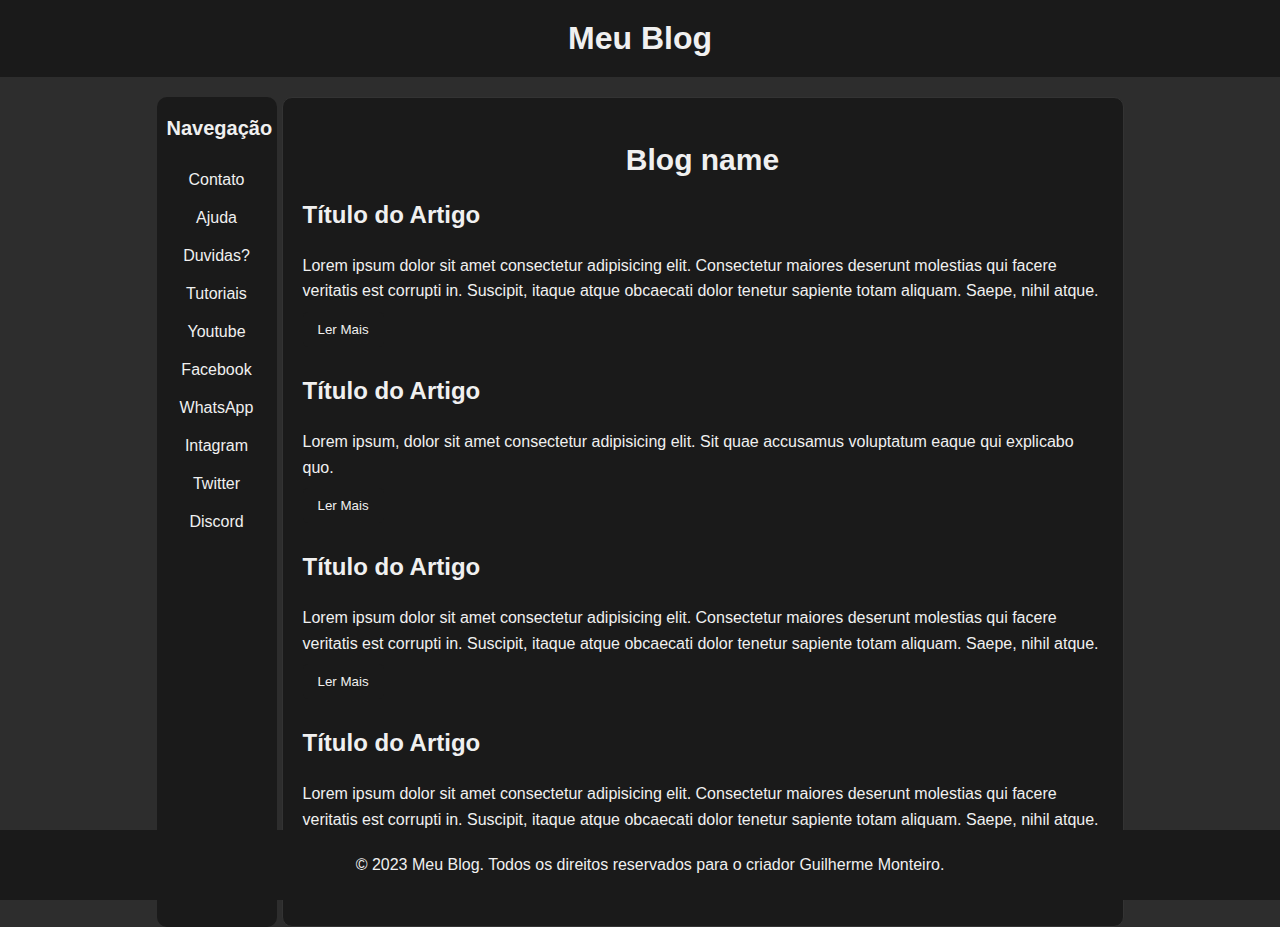
<file: bahia/pratica/HTML-CSS/blog/index.html>
<!DOCTYPE html>
<html lang="en">
  <head>
    <meta charset="UTF-8" />
    <meta name="viewport" content="width=device-width, initial-scale=1.0" />
    <title>Blog</title>
    <link rel="stylesheet" href="style.css" />
  </head>

  <body>
    <header>
      <h1>Meu Blog</h1>
    </header>

    <div class="inicial">
      <nav class="nav">
        <h2>Navegação</h2>
        <ul>
          <li><a href="#">Contato</a></li>
          <li><a href="#">Ajuda</a></li>
          <li><a href="#">Duvidas?</a></li>
          <li><a href="#">Tutoriais</a></li>
          <li><a href="#">Youtube</a></li>
          <li><a href="#">Facebook</a></li>
          <li><a href="#">WhatsApp</a></li>
          <li><a href="#">Intagram</a></li>
          <li><a href="#">Twitter</a></li>
          <li><a href="#">Discord</a></li>
        </ul>
      </nav>
      <div class="blog">
        <h2>Blog name</h2>
        <article>
          <h3>Título do Artigo</h3>
          <p class="excerpt">
            Lorem ipsum dolor sit amet consectetur adipisicing elit. Consectetur
            maiores deserunt molestias qui facere veritatis est corrupti in.
            Suscipit, itaque atque obcaecati dolor tenetur sapiente totam
            aliquam. Saepe, nihil atque.
          </p>
          <p class="full-text hidden">
            Lorem ipsum dolor sit amet consectetur adipisicing elit. Consectetur
            maiores deserunt molestias qui facere veritatis est corrupti in.
            Suscipit, itaque atque obcaecati dolor tenetur sapiente totam
            aliquam. Saepe, nihil atque. Commodi cumque alias optio autem
            incidunt dignissimos aspernatur asperiores quas, iure quibusdam
            maxime veniam ad odit quo sapiente nisi eum neque amet.
          </p>
          <button class="read-more-btn">Ler Mais</button>
        </article>
        <article>
          <h3>Título do Artigo</h3>
          <p class="excerpt">
            Lorem ipsum, dolor sit amet consectetur adipisicing elit. Sit quae
            accusamus voluptatum eaque qui explicabo quo.
          </p>
          <p class="full-text hidden">
            Lorem ipsum, dolor sit amet consectetur adipisicing elit. Sit quae
            accusamus voluptatum eaque qui explicabo quo. Ipsum reprehenderit,
            accusantium eos cum laborum consequuntur, eligendi esse, rem quidem
            nobis id ipsam! Lorem ipsum dolor sit amet consectetur adipisicing
            elit. Laboriosam, iure porro? Consequatur natus aliquam ut suscipit
            blanditiis, esse repudiandae minus, architecto veniam perspiciatis
            nostrum omnis est cum explicabo accusantium. Dolor.
          </p>
          <button class="read-more-btn">Ler Mais</button>
        </article>
        <article>
          <h3>Título do Artigo</h3>
          <p class="excerpt">
            Lorem ipsum dolor sit amet consectetur adipisicing elit. Consectetur
            maiores deserunt molestias qui facere veritatis est corrupti in.
            Suscipit, itaque atque obcaecati dolor tenetur sapiente totam
            aliquam. Saepe, nihil atque.
          </p>
          <p class="full-text hidden">
            Lorem ipsum dolor sit amet consectetur adipisicing elit. Consectetur
            maiores deserunt molestias qui facere veritatis est corrupti in.
            Suscipit, itaque atque obcaecati dolor tenetur sapiente totam
            aliquam. Saepe, nihil atque. Commodi cumque alias optio autem
            incidunt dignissimos aspernatur asperiores quas, iure quibusdam
            maxime veniam ad odit quo sapiente nisi eum neque amet.
          </p>
          <button class="read-more-btn">Ler Mais</button>
        </article>
        <article>
          <h3>Título do Artigo</h3>
          <p class="excerpt">
            Lorem ipsum dolor sit amet consectetur adipisicing elit. Consectetur
            maiores deserunt molestias qui facere veritatis est corrupti in.
            Suscipit, itaque atque obcaecati dolor tenetur sapiente totam
            aliquam. Saepe, nihil atque.
          </p>
          <p class="full-text hidden">
            Lorem ipsum dolor sit amet consectetur adipisicing elit. Consectetur
            maiores deserunt molestias qui facere veritatis est corrupti in.
            Suscipit, itaque atque obcaecati dolor tenetur sapiente totam
            aliquam. Saepe, nihil atque. Commodi cumque alias optio autem
            incidunt dignissimos aspernatur asperiores quas, iure quibusdam
            maxime veniam ad odit quo sapiente nisi eum neque amet.
          </p>
          <button class="read-more-btn">Ler Mais</button>
        </article>
      </div>
    </div>
    <footer>
      <p>
        &copy; 2023 Meu Blog. Todos os direitos reservados para o criador
        Guilherme Monteiro.
      </p>
    </footer>
    <script src="script.js"></script>
  </body>
</html>
</file>
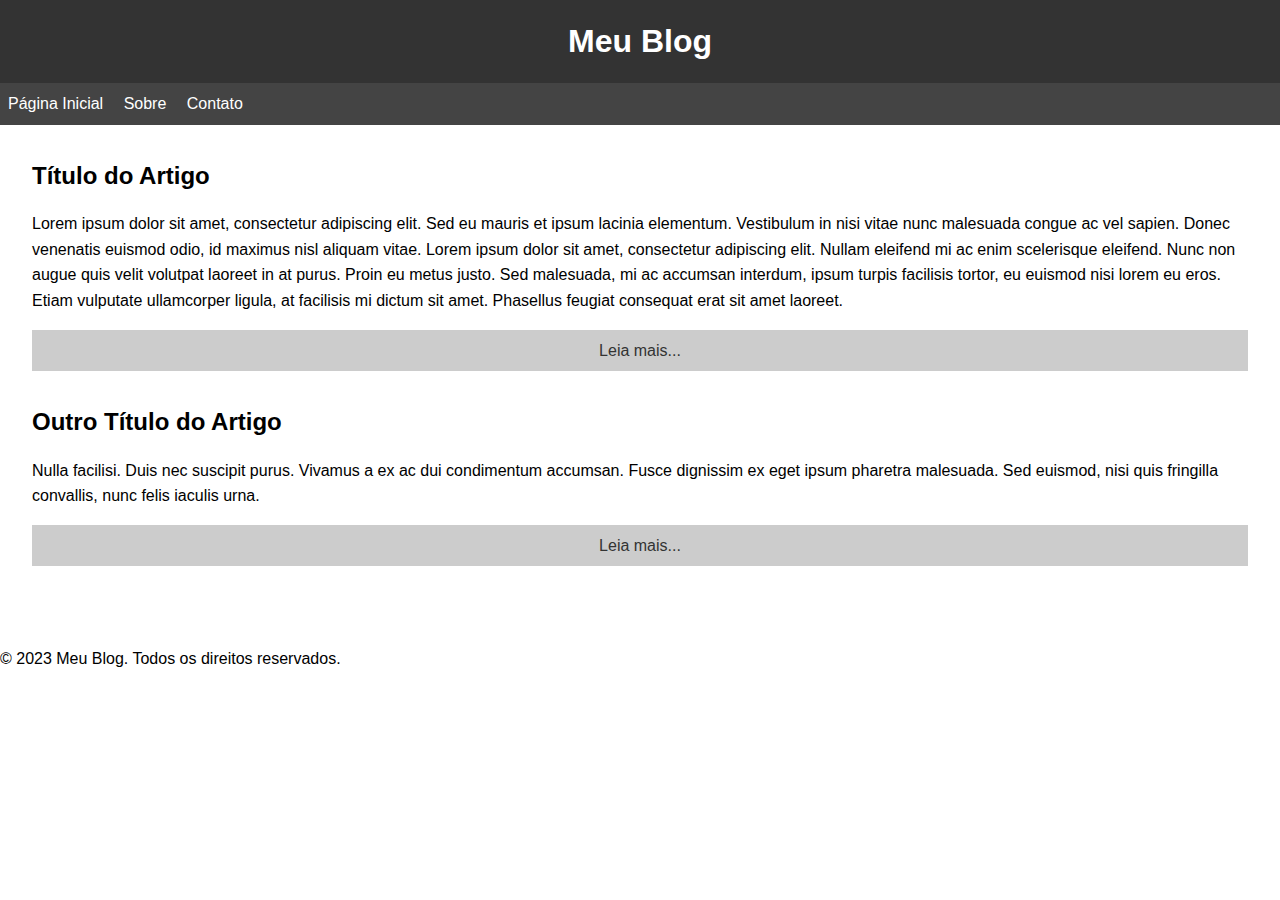
<file: bahia/pratica/Outros/GPT/index.html>
<!DOCTYPE html>
<html>
  <head>
    <title>Meu Blog</title>
    <link rel="stylesheet" type="text/css" href="style.css" />
  </head>

  <body>
    <header>
      <h1>Meu Blog</h1>
    </header>
    <nav>
      <ul>
        <li><a href="#">Página Inicial</a></li>
        <li><a href="#">Sobre</a></li>
        <li><a href="#">Contato</a></li>
      </ul>
    </nav>
    <main>
      <article>
        <h2>Título do Artigo</h2>
        <p>
          Lorem ipsum dolor sit amet, consectetur adipiscing elit. Sed eu mauris
          et ipsum lacinia elementum. Vestibulum in nisi vitae nunc malesuada
          congue ac vel sapien. Donec venenatis euismod odio, id maximus nisl
          aliquam vitae. Lorem ipsum dolor sit amet, consectetur adipiscing
          elit. Nullam eleifend mi ac enim scelerisque eleifend. Nunc non augue
          quis velit volutpat laoreet in at purus. Proin eu metus justo. Sed
          malesuada, mi ac accumsan interdum, ipsum turpis facilisis tortor, eu
          euismod nisi lorem eu eros. Etiam vulputate ullamcorper ligula, at
          facilisis mi dictum sit amet. Phasellus feugiat consequat erat sit
          amet laoreet.
        </p>
        <a href="#" class="leia-mais">Leia mais...</a>
        <p class="artigo-completo hidden">
          Lorem ipsum dolor sit amet, consectetur adipiscing elit. Nullam
          eleifend mi ac enim scelerisque eleifend. Nunc non augue quis velit
          volutpat laoreet in at purus. Proin eu metus justo. Sed malesuada, mi
          ac accumsan interdum, ipsum turpis facilisis tortor, eu euismod nisi
          lorem eu eros. Etiam vulputate ullamcorper ligula, at facilisis mi
          dictum sit amet. Phasellus feugiat consequat erat sit amet laoreet.
        </p>
      </article>
      <article>
        <h2>Outro Título do Artigo</h2>
        <p>
          Nulla facilisi. Duis nec suscipit purus. Vivamus a ex ac dui
          condimentum accumsan. Fusce dignissim ex eget ipsum pharetra
          malesuada. Sed euismod, nisi quis fringilla convallis, nunc felis
          iaculis urna.
        </p>
        <a href="#" class="leia-mais">Leia mais...</a>
        <p class="artigo-completo hidden">
          Nulla facilisi. Duis nec suscipit purus. Vivamus a ex ac dui
          condimentum accumsan. Fusce dignissim ex eget ipsum pharetra
          malesuada. Sed euismod, nisi quis fringilla convallis, nunc felis
          iaculis urna.
        </p>
      </article>
    </main>
    <footer>
      <p>&copy; 2023 Meu Blog. Todos os direitos reservados.</p>
    </footer>
    <script src="script.js"></script>
  </body>
</html>
</file>
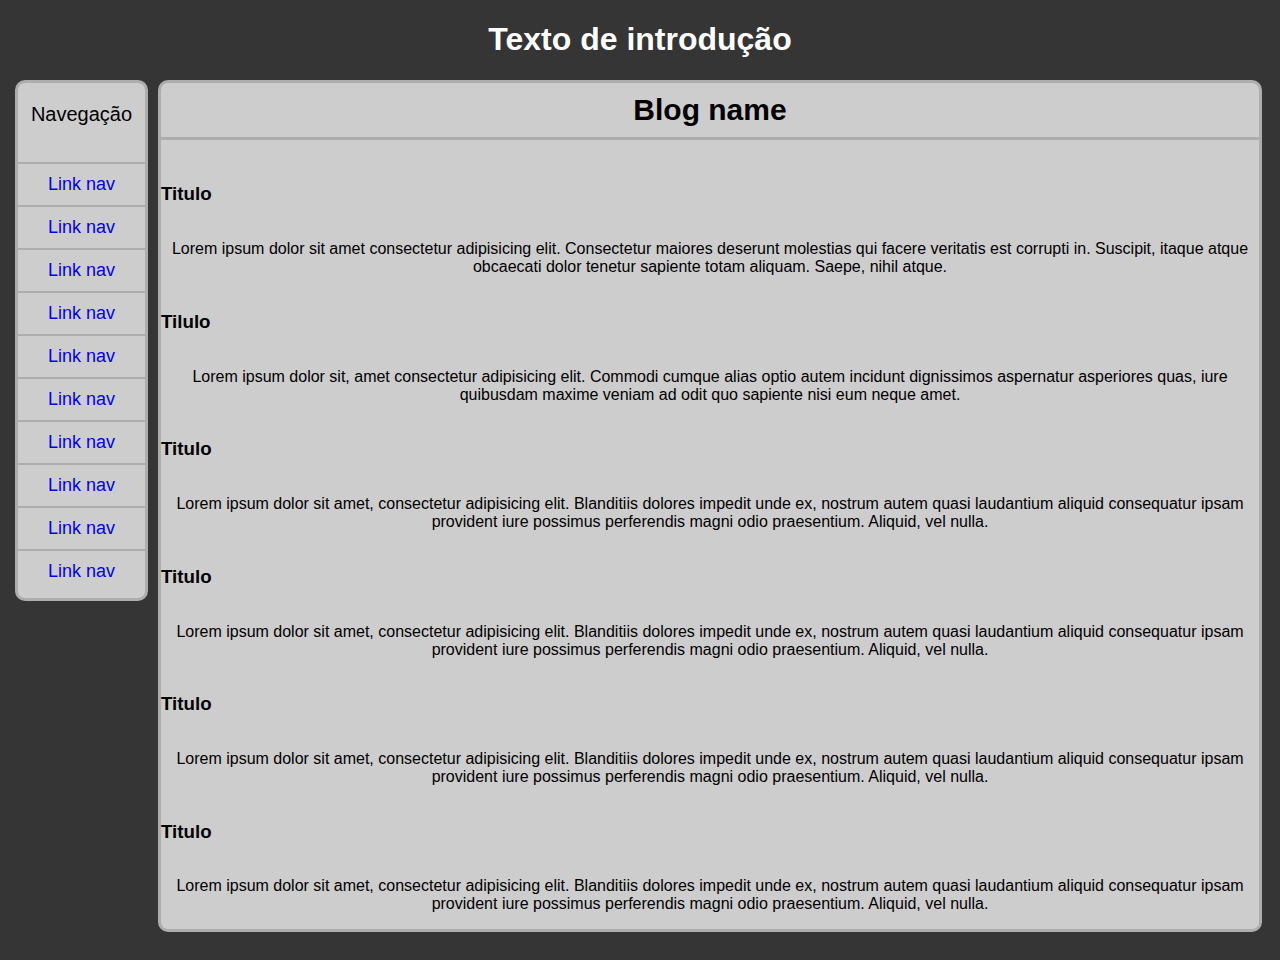
<file: pratica/HTML-CSS/bahia/blog/index.html>
<!DOCTYPE html>
<html lang="en">

<head>
    <meta charset="UTF-8">
    <meta name="viewport" content="width=device-width, initial-scale=1.0">
    <title>Blog</title>
    <link rel="stylesheet" href="style.css">
</head>

<body>
    <h1>Texto de introdução</h1>
    
    <div class="inicial">
        <div class="nav">
            <p>Navegação</p>
            <nav>
                <ul>
                    <li><a href="#">Link nav</a></li>
                    <li><a href="#">Link nav</a></li>
                    <li><a href="#">Link nav</a></li>
                    <li><a href="#">Link nav</a></li>
                    <li><a href="#">Link nav</a></li>
                    <li><a href="#">Link nav</a></li>
                    <li><a href="#">Link nav</a></li>
                    <li><a href="#">Link nav</a></li>
                    <li><a href="#">Link nav</a></li>
                    <li><a href="#">Link nav</a></li>
                </ul>
            </nav>
        </div>
        <div class="blog">
            <h2>Blog name</h2>
            <h3>Titulo</h3>
            <p>Lorem ipsum dolor sit amet consectetur adipisicing elit. Consectetur maiores deserunt molestias qui
            facere veritatis est corrupti in. Suscipit, itaque atque obcaecati dolor tenetur sapiente totam aliquam.
            Saepe, nihil atque.</p>
            <h3>Tilulo</h3>
            <p>Lorem ipsum dolor sit, amet consectetur adipisicing elit. Commodi cumque alias optio autem incidunt dignissimos aspernatur asperiores quas, iure quibusdam maxime veniam ad odit quo sapiente nisi eum neque amet.</p>
            <h3>Titulo</h3>
            <p>Lorem ipsum dolor sit amet, consectetur adipisicing elit. Blanditiis dolores impedit unde ex, nostrum autem quasi laudantium aliquid consequatur ipsam provident iure possimus perferendis magni odio praesentium. Aliquid, vel nulla.</p>
            <h3>Titulo</h3>
            <p>Lorem ipsum dolor sit amet, consectetur adipisicing elit. Blanditiis dolores impedit unde ex, nostrum autem quasi laudantium aliquid consequatur ipsam provident iure possimus perferendis magni odio praesentium. Aliquid, vel nulla.</p>
            <h3>Titulo</h3>
            <p>Lorem ipsum dolor sit amet, consectetur adipisicing elit. Blanditiis dolores impedit unde ex, nostrum autem quasi laudantium aliquid consequatur ipsam provident iure possimus perferendis magni odio praesentium. Aliquid, vel nulla.</p>
            <h3>Titulo</h3>
            <p>Lorem ipsum dolor sit amet, consectetur adipisicing elit. Blanditiis dolores impedit unde ex, nostrum autem quasi laudantium aliquid consequatur ipsam provident iure possimus perferendis magni odio praesentium. Aliquid, vel nulla.</p>
        </div>
    </div>
</body>

</html>
</file>
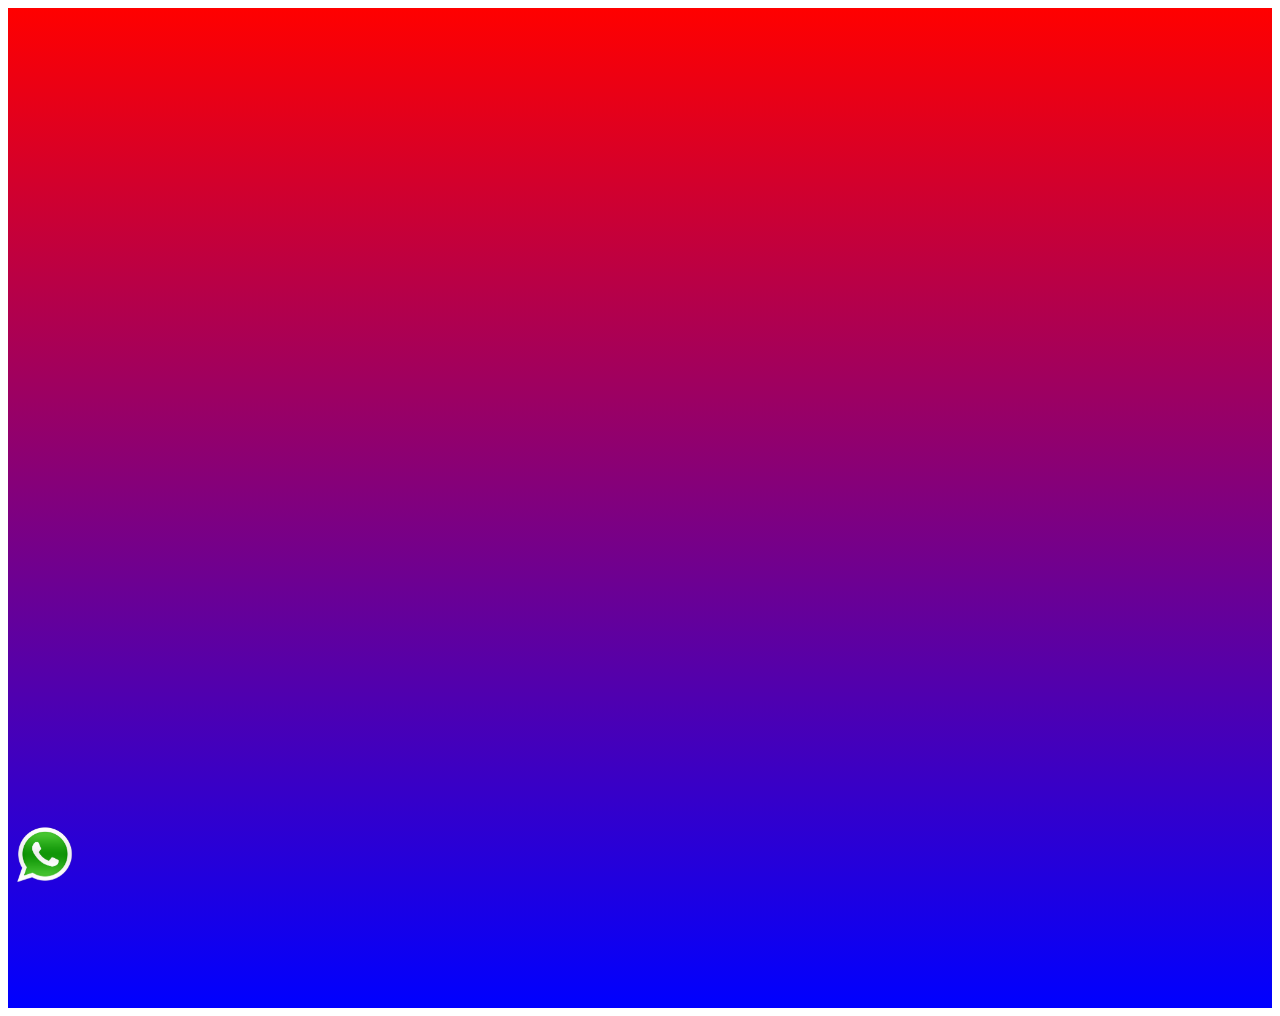
<file: bahia/pratica/js/ajuda/icone com zap.html>
<style>
    .zap {
      position: fixed;
      bottom: 15px;
      left: 15px;
    }
  
    .icone {
      height: 60px;
      cursor: pointer;
    }
  
    #mensagem {
      font-family: Arial, Helvetica, sans-serif;
      text-align: center;
      color: white;
      background-color: #27aa19;
      padding: 15px;
      border-radius: 23px;
      position: fixed;
      bottom: 80px;
      left: 40px;
      font-size: 20px;
      display: none;
    }
    .ctt {
      font-size: 30px;
      margin-top: 0px;
      margin-bottom: 13px;
    }
    .bloco{
      background-image: linear-gradient(
          red,
          blue
      );
      margin-left: 0px;
      width: 100%;
      height: 1000px;
    }
  </style>
  <body>
      <div class="bloco">
      </div>
    <div class="zap" onclick="zap()">
      <img src="R.png" class="icone" />
    </div>
    <div id="mensagem">
      <h1 class="ctt">Contato:</h1>
      Nome: Renan Guedes <br />
      Telefone: (31) 99999-9999 <br />
      Email: renan_guedes@hotmail.com
    </div>
  </body>
  <script>
    var visibility = false;
    function zap() {
      if (visibility) {
        document.getElementById("mensagem").style.display = "none";
        visibility = false;
      } else {
        document.getElementById("mensagem").style.display = "block";
        visibility = true;
      }
    }
  </script>
</file>
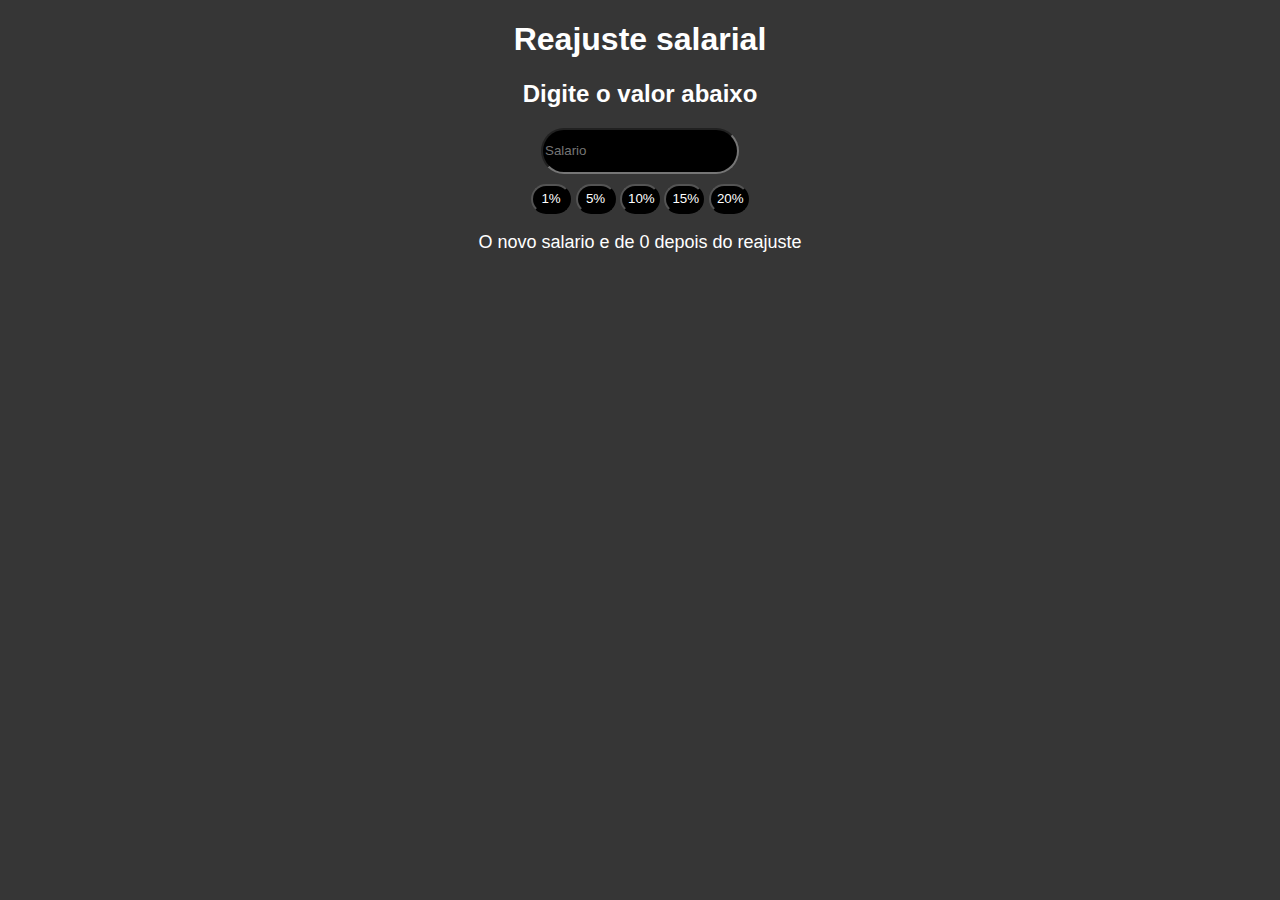
<file: bahia/pratica/js/ajuda/Site de reajuste salarioa.html>
<!DOCTYPE html>
<html lang="en">
<head>
    <meta charset="UTF-8">
    <title>Reajuste salarial</title>
    <style>

body{
    background-color: rgb(54, 54, 54);
    font-family: Arial, Helvetica, sans-serif;
    div{
        text-align: center;
    }
    h1{
        color: white;
    }
    h2{
        color: white;
    }
    input{
        background-color: black;
        color: white;
        width: 190px;
        height: 40px;
        border-radius: 60px;
    }
    button{
        color: white;
        background-color: black;
        width: 40px;
        height: 30px;
        border-radius: 60px;
        margin-top: 10px;
    }
    p{
        font-size: large;
        color: white;
    }
}

    </style>
</head>
<body>
   <div>
    <h1>Reajuste salarial</h1>
    <h2>Digite o valor abaixo</h2>
    <input type="number" id="valor" placeholder="Salario"><br>
    <button onclick="one()">1%</button>
    <button onclick="five()">5%</button>
    <button onclick="ten()">10%</button>
    <button onclick="fifteen()">15%</button>
    <button onclick="twenty()">20%</button>

    <button onclick="Reajuste()" style="display: none;">Reajustar</button>
    <p id="resultado">O novo salario e de 0 depois do reajuste</p>
   </div>
    <!--
        1000 a 1500, 14%
        1500 a 1700, 5%
        1700, 2%

    -->
</body>
</html>

<script>

function one(sal = document.getElementById('valor').value) {
    if (sal) {
        sal = sal * 1.01
    }
    document.getElementById('resultado').innerHTML='O novo salario e de ' + sal + ' depois do reajuste'
}
function five(sal = document.getElementById('valor').value) {
    if (sal) {
        sal = sal * 1.05
    }
    document.getElementById('resultado').innerHTML='O novo salario e de ' + sal + ' depois do reajuste'
}
function ten(sal = document.getElementById('valor').value) {
    if (sal) {
        sal = sal * 1.10
    }
    document.getElementById('resultado').innerHTML='O novo salario e de ' + sal + ' depois do reajuste'
}
function fifteen(sal = document.getElementById('valor').value) {
    if (sal) {
        sal = sal * 1.15
    }
    document.getElementById('resultado').innerHTML='O novo salario e de ' + sal + ' depois do reajuste'
}
function twenty(sal = document.getElementById('valor').value) {
   if (sal) {
       sal = sal * 1.20
   }   
   document.getElementById('resultado').innerHTML='O novo salario e de ' + sal + ' depois do reajuste' 
}


/*
function Reajuste(sal = document.getElementById('valor').value) {
    if (sal => 1000 && sal < 1500) {
        sal = sal * 1.14
    }
    if (sal =>1500 && sal < 1700) {
        sal = sal * 1.05
    }
    if (sal => 1700) {
        sal = sal * 1.02
    }
    document.getElementById('resultado').innerHTML='O novo salario e de ' + sal + ' depois do reajuste'
}*/
</script>
</file>
<file: bahia/pratica/HTML-CSS/blog/style.css>
body {
  font-family: Arial, Helvetica, sans-serif;
  background-color: #2d2d2d;
  color: #f0f0f0;
  margin: 0;
  padding: 0;
}

header {
  background-color: #1a1a1a;
  text-align: center;
  padding: 20px;
}

header h1 {
  margin: 0;
}

.inicial {
  display: flex;
  justify-content: center;
  margin-top: 20px;
}

.nav {
  background: #1a1a1a;
  border-radius: 10px;
  padding: 10px;
  width: 100px;
  margin-right: 5px;
  margin-left: 10px;
}

.nav h2 {
  text-align: center;
  font-size: 20px;
  margin: 0;
  padding: 10px 0;
}

.nav ul {
  list-style: none;
  padding: 0;
}

.nav li {
  margin: 10px 0;
  text-align: center;
}

.nav a {
  text-decoration: none;
  color: #f0f0f0;
  display: block;
  padding: 5px;
  border-radius: 5px;
}

.nav a:hover {
  color: black;
  background: #2c2c2c;
}

.blog {
  background: #1a1a1a;
  border: 1px solid #333;
  border-radius: 10px;
  padding: 20px;
  max-width: 800px;
  margin-right: 10px;
}

.blog h2 {
  text-align: center;
  font-size: 30px;
  margin-bottom: 20px;
  color: #f0f0f0;
}

.blog article {
  margin-bottom: 30px;
}

.blog h3 {
  font-size: 24px;
}

.blog p {
  line-height: 1.6;
}

footer {
  text-align: center;
  background-color: #1a1a1a;
  color: #f0f0f0;
  padding: 10px;
  position: fixed;
  bottom: 0;
  left: 0;
  width: 100%;
}

/* ... (código CSS anterior) ... */

.blog button {
  margin-top: -8px;
  background-color: #1a1a1a;
  color: #f0f0f0;
  border: none;
  padding: 10px 15px;
  border-radius: 5px;
  cursor: pointer;
}

.blog button:hover {
  color: black;
  background: #2c2c2c;
}

.blog .hidden {
  display: none;
}

/* ... (código CSS posterior) ... */
</file>
<file: bahia/pratica/Outros/GPT/style.css>
body {
    font-family: Arial, sans-serif;
    line-height: 1.6;
    margin: 0;
    padding: 0;
}

header {
    background-color: #333;
    color: #fff;
    text-align: center;
    padding: 1rem 0;
}

header h1 {
    margin: 0;
}

nav {
    background-color: #444;
    padding: 0.5rem;
}

nav ul {
    list-style: none;
    margin: 0;
    padding: 0;
}

nav li {
    display: inline;
    margin-right: 1rem;
}

nav a {
    color: #fff;
    text-decoration: none;
}

main {
    padding: 2rem;
}

article {
    margin-bottom: 2rem;
}

article h2 {
    margin: 0 0 0.5rem;
}

.leia-mais {
    display: block;
    color: #333;
    background-color: #ccc;
    text-align: center;
    padding: 0.5rem;
    text-decoration: none;
    cursor: pointer;
}

.leia-mais:hover {
    background-color: #444;
    color: #fff;
}

/* Estilizando o artigo completo */
.artigo-completo {
    background-color: #f5f5f5;
    padding: 1rem;
}

/* Classe "hidden" para esconder o artigo completo por padrão */
.hidden {
    display: none;
}
</file>
<file: pratica/HTML-CSS/bahia/blog/style.css>
body{
    font-family: Arial, Helvetica, sans-serif;
    background-color: rgb(53, 53, 53);
}
h1{
    text-align: center;
    color: white;
}

.inicial {
    display: flex;
}

.blog {
    background: rgb(206, 205, 205);
    border: rgb(173, 173, 173) solid;
    border-radius: 10px;
    margin-left: 150px;
    margin-right: 10px;
    margin-bottom: 20px;
    display: flex;
    flex-direction: column;
}
.blog h2{
    text-align: center;
    font-size: 30px;
    border-bottom: rgb(173, 173, 173) solid;
    padding-bottom: 10px;
    margin-top: 10px;
}

.blog p{
    text-align: center;
}
.nav {
    margin-left: 7px;
    background: rgb(206, 205, 205);
    position: absolute;
    border: rgb(173, 173, 173) solid;
    border-radius: 10px;
    display: flex;
    flex-direction: column;
}

.nav p {
    text-align: center;
    font-size: 20px;
}

.nav ul {
    padding: 0;
    list-style: none;
}

.nav li {
    
    margin-top: 10px;
    font-size: large;
    border-top: 2px rgb(173, 173, 173) solid;
    padding-left: 30px;
    padding-right: 30px;
    padding-top: 10px;
}

.nav a{
    text-decoration: none
}
</file>
